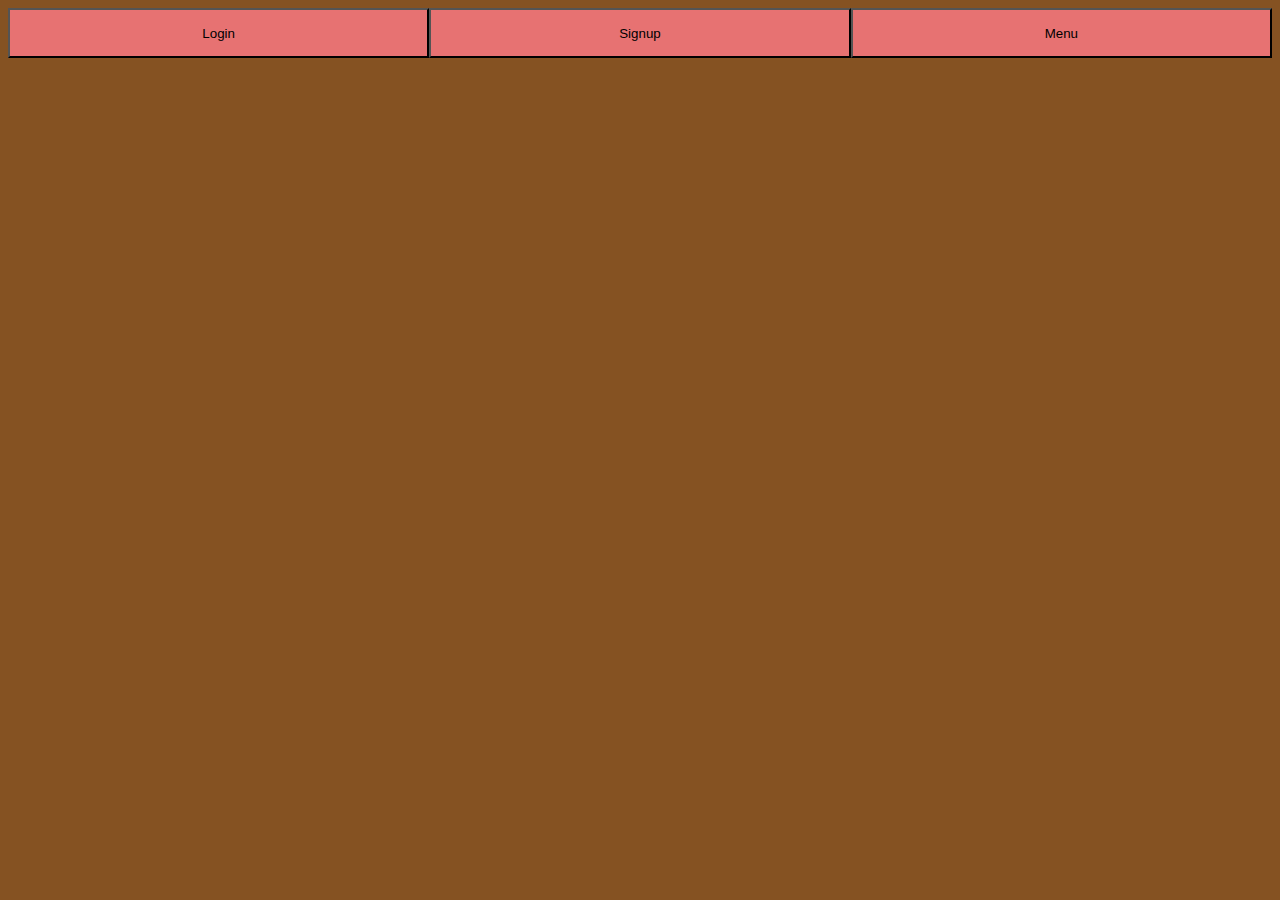
<file: sprint2/index.html>
<!DOCTYPE html>
<html lang="en">
  <head>
    <meta charset="UTF-8" />
    <meta http-equiv="X-UA-Compatible" content="IE=edge" />
    <meta name="viewport" content="width=device-width, initial-scale=1.0" />
    <title>Document</title>
  </head>

     <link rel="stylesheet" href="index.css" type="text/css">
 
  <body>
    <div class="header">
        <button>Login</button>
        <button>Signup</button>
        <button onclick="cart()">Menu</button>
    </div>
    <div class="container">
        
      <div class="maindiv"></div>
    </div>
  </body>
</html>

<script src="index.js"></script>
</file>
<file: sprint2/index.css>
body{
    background-color: rgb(133, 82, 34);
}
.header{
    width: 100%;
    height: 80px;
    display: flex;
}
.header>button{
    width: 100%;
    height: 50px;
    background-color: rgb(231, 114, 114);
}
.container {
    width: 100%;
    text-align: center;
    margin: auto;
  }
  .maindiv {
    width: 40%;
    display: grid;
    /* border: 2px solid green; */
    grid-template-columns: repeat(3, 300px);
    grid-template-rows: auto;
    grid-gap: 20px;
   
  }
  #dishimg {
    width: 100%;
    border-radius: 9px;
  }
  .dishdiv{
    padding-bottom: 10px;
    border-radius: 9px;
    box-shadow: rgba(0, 0, 0, 0.35) 0px 5px 15px;
    background-color: rgb(245, 174, 153);
  }
  .dishdiv>p{
    font-size: x-large;
  }
  .dishdiv>button{
    border: none;
    cursor: pointer;
    width: 100%;
    height: 30px;
  }
</file>
